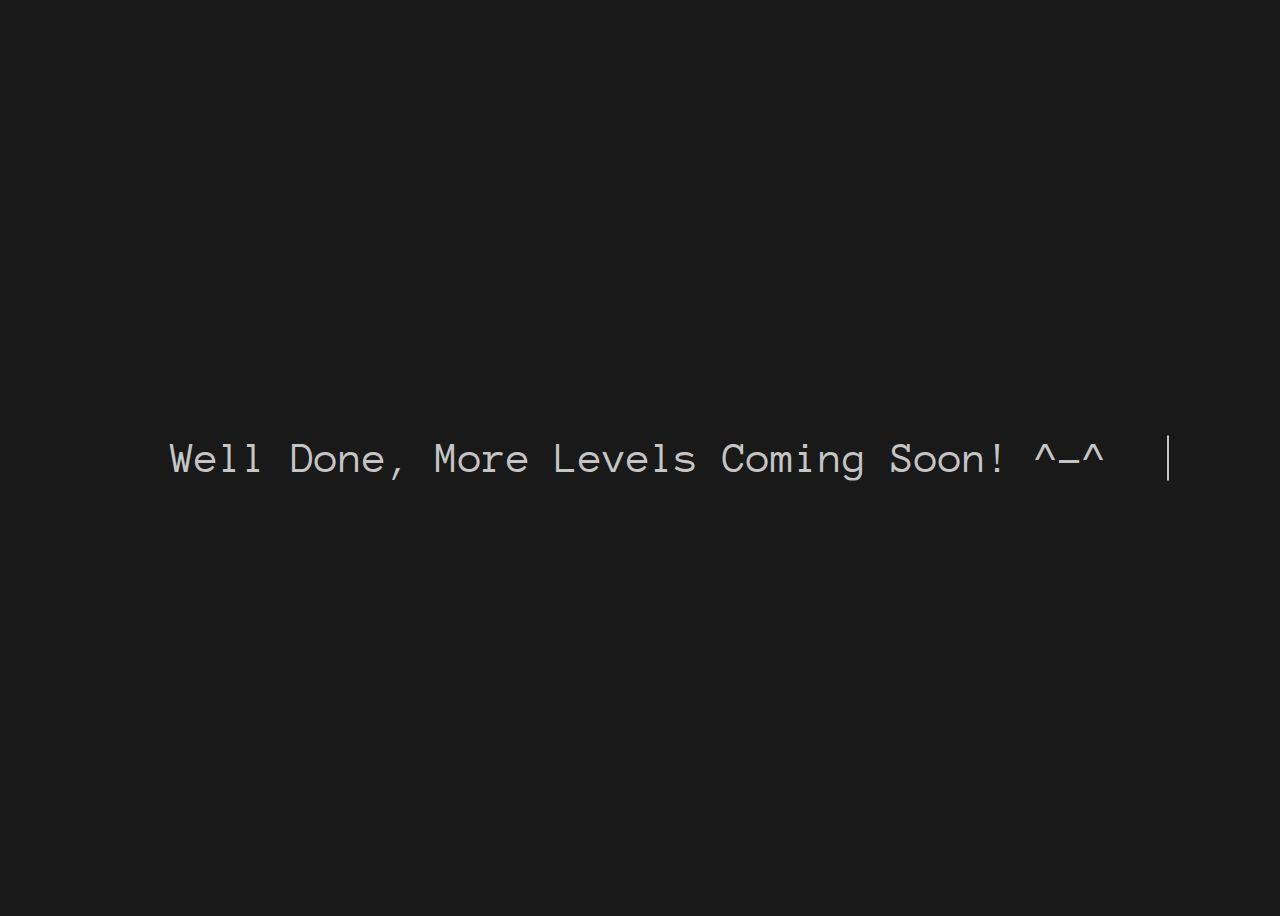
<file: coming_soon.html>
<!-- https://codepen.io/thiagoteles/pen/ogoxLw -->
<!DOCTYPE html>

<head>
	<style>
		@import url(https://fonts.googleapis.com/css?family=Anonymous+Pro);
		html {
			min-height: 100%;
			overflow: hidden;
		}
		
		body {
			height: calc(100vh - 8em);
			padding: 4em;
			color: rgba(255, 255, 255, .75);
			font-family: 'Anonymous Pro', monospace;
			background-color: rgb(25, 25, 25);
		}
		
		.text {
			position: relative;
			top: 50%;
			width: 24em;
			margin: 0 auto;
			border-right: 2px solid rgba(255, 255, 255, .75);
			font-size: 275%;
			text-align: center;
			white-space: nowrap;
			overflow: hidden;
			transform: translateY(-50%);
		}
		
		.anim-typewriter {
			animation: typewriter 4s steps(44) 1s 1 normal both, blinkTextCursor 500ms steps(44) infinite normal;
		}
		
		@keyframes typewriter {
			from {
				width: 0;
			}
			to {
				width: 22em;
			}
		}
		
		@keyframes blinkTextCursor {
			from {
				border-right-color: rgba(255, 255, 255, .75);
			}
			to {
				border-right-color: transparent;
			}
		}
	</style>
</head>

<body>
	<p class="text anim-typewriter">Well Done, More Levels Coming Soon! ^-^</p>
</body>

</html>
</file>
